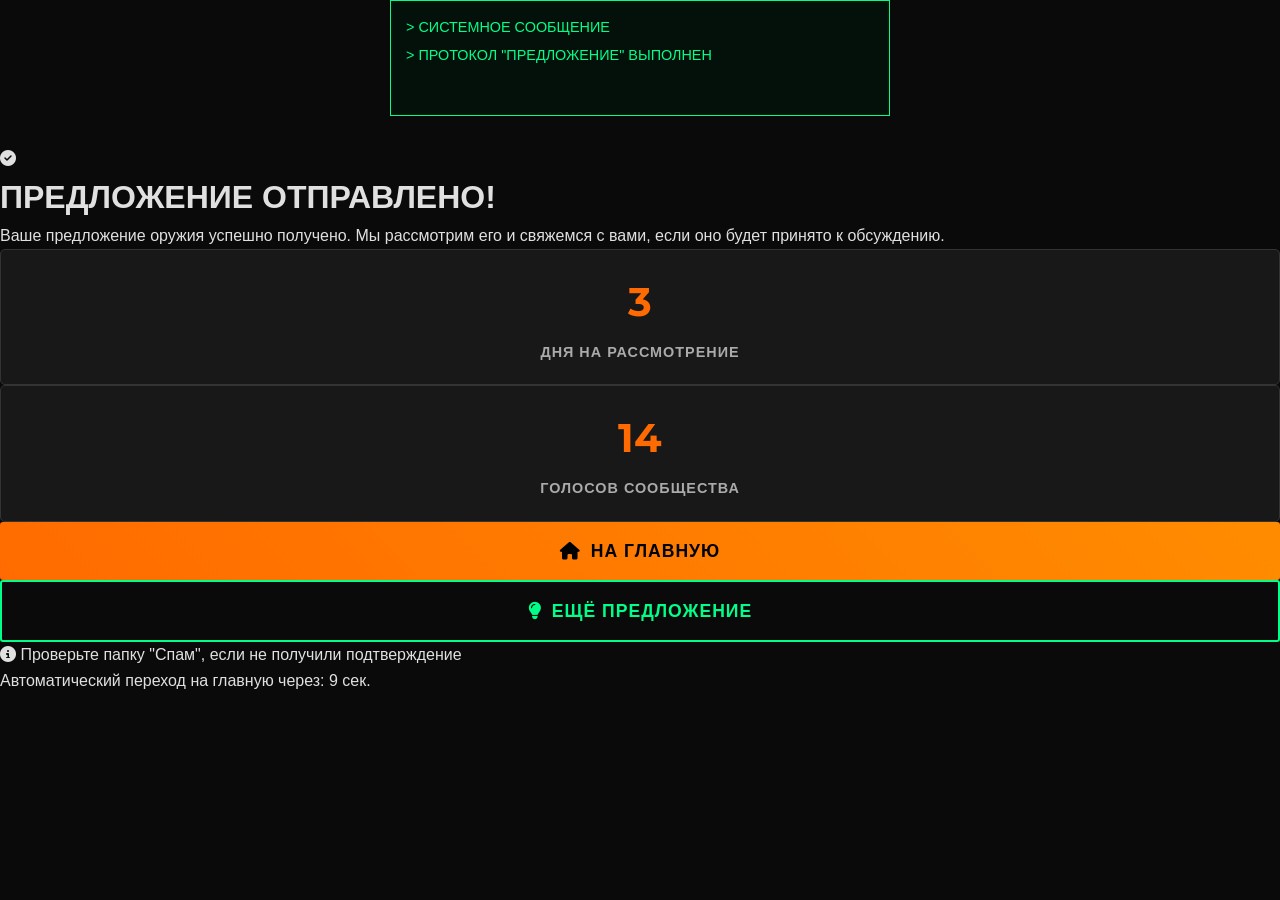
<file: success.html.html>
<!DOCTYPE html>
<html lang="ru">
<head>
    <meta charset="UTF-8">
    <meta name="viewport" content="width=device-width, initial-scale=1.0">
    <title>Предложение отправлено - Tarkov Community</title>
    <link rel="stylesheet" href="css/style.css">
    <link href="https://fonts.googleapis.com/css2?family=Montserrat:wght@400;600;700;800&display=swap" rel="stylesheet">
    <link rel="stylesheet" href="https://cdnjs.cloudflare.com/ajax/libs/font-awesome/6.4.0/css/all.min.css">
</head>
<body class="success-page">
    <div class="success-container">
        <div class="terminal-style">
            <div class="terminal-line">> СИСТЕМНОЕ СООБЩЕНИЕ</div>
            <div class="terminal-line">> ПРОТОКОЛ "ПРЕДЛОЖЕНИЕ" ВЫПОЛНЕН</div>
            <div class="terminal-line blinking">> ДАННЫЕ УСПЕШНО ОТПРАВЛЕНЫ</div>
        </div>
        
        <div class="success-icon">
            <i class="fas fa-check-circle"></i>
        </div>
        
        <h1>ПРЕДЛОЖЕНИЕ ОТПРАВЛЕНО!</h1>
        
        <p class="success-message">
            Ваше предложение оружия успешно получено. 
            Мы рассмотрим его и свяжемся с вами, если оно будет принято к обсуждению.
        </p>
        
        <div class="success-stats">
            <div class="stat">
                <span class="stat-number" id="waitingTime">3</span>
                <span class="stat-label">ДНЯ НА РАССМОТРЕНИЕ</span>
            </div>
            <div class="stat">
                <span class="stat-number" id="communityVotes">0</span>
                <span class="stat-label">ГОЛОСОВ СООБЩЕСТВА</span>
            </div>
        </div>
        
        <div class="success-actions">
            <a href="index.html" class="btn btn-primary">
                <i class="fas fa-home"></i> НА ГЛАВНУЮ
            </a>
            <a href="index.html#weaponProposals" class="btn btn-secondary">
                <i class="fas fa-lightbulb"></i> ЕЩЁ ПРЕДЛОЖЕНИЕ
            </a>
        </div>
        
        <div class="success-note">
            <i class="fas fa-info-circle"></i>
            <span>Проверьте папку "Спам", если не получили подтверждение</span>
        </div>
        
        <div class="countdown">
            <p>Автоматический переход на главную через: <span id="countdown">10</span> сек.</p>
        </div>
    </div>

    <script>
        document.addEventListener('DOMContentLoaded', function() {
            // Анимация счетчика голосов
            const votesElement = document.getElementById('communityVotes');
            if (votesElement) {
                let votes = 0;
                const target = Math.floor(Math.random() * 50) + 10;
                const timer = setInterval(() => {
                    votes++;
                    votesElement.textContent = votes;
                    if (votes >= target) clearInterval(timer);
                }, 50);
            }
            
            // Обратный отсчет
            let seconds = 10;
            const countdownElement = document.getElementById('countdown');
            const countdownTimer = setInterval(() => {
                seconds--;
                if (countdownElement) {
                    countdownElement.textContent = seconds;
                }
                if (seconds <= 0) {
                    clearInterval(countdownTimer);
                    window.location.href = 'index.html';
                }
            }, 1000);
            
            // Отмена редиректа при клике
            document.querySelectorAll('a, button').forEach(element => {
                element.addEventListener('click', () => {
                    clearInterval(countdownTimer);
                });
            });
        });
    </script>
</body>
</html>
</file>
<file: css/style.css>
/* ===== СБРОС И БАЗОВЫЕ СТИЛИ ===== */
* {
    margin: 0;
    padding: 0;
    box-sizing: border-box;
}

body {
    font-family: 'Open Sans', sans-serif;
    background: #0a0a0a;
    color: #e0e0e0;
    overflow-x: hidden;
    line-height: 1.6;
}

/* ===== GIF-ШАПКА ===== */
.video-header {
    position: relative;
    height: 100vh;
    min-height: 600px;
    overflow: hidden;
    display: flex;
    align-items: center;
    justify-content: center;
}

.header-gif {
    position: absolute;
    top: 0;
    left: 0;
    width: 100%;
    height: 100%;
    object-fit: cover;
    z-index: 0;
    filter: brightness(0.4) contrast(1.2);
    animation: fadeInGif 1s ease-in-out;
}

@keyframes fadeInGif {
    from { opacity: 0; }
    to { opacity: 1; }
}

.video-overlay {
    position: absolute;
    top: 0;
    left: 0;
    width: 100%;
    height: 100%;
    background: rgba(10, 10, 10, 0.7);
    z-index: 1;
}

.video-fallback {
    position: absolute;
    top: 0;
    left: 0;
    width: 100%;
    height: 100%;
    display: none;
}

.fallback-image {
    position: absolute;
    top: 0;
    left: 0;
    width: 100%;
    height: 100%;
    background: linear-gradient(45deg, #1a1a1a, #2a2a2a);
}

/* Контент поверх GIF */
.header-content {
    position: relative;
    z-index: 2;
    text-align: center;
    padding: 0 20px;
    max-width: 1200px;
    width: 100%;
}

/* Терминал */
.terminal-style {
    background: rgba(0, 20, 10, 0.7);
    border: 1px solid #00ff88;
    padding: 15px;
    margin-bottom: 30px;
    text-align: left;
    max-width: 500px;
    margin-left: auto;
    margin-right: auto;
    font-family: 'Roboto', sans-serif;
    font-weight: 500;
    font-size: 0.9rem;
    color: #00ff88;
}

.terminal-line {
    margin-bottom: 5px;
    opacity: 0;
    animation: typeIn 0.5s forwards;
}

.terminal-line:nth-child(1) { animation-delay: 0.5s; }
.terminal-line:nth-child(2) { animation-delay: 1s; }

@keyframes typeIn {
    from { opacity: 0; }
    to { opacity: 1; }
}

.blinking {
    animation: blink 1.5s infinite;
}

@keyframes blink {
    0%, 100% { opacity: 1; }
    50% { opacity: 0.3; }
}

/* Заголовок */
.main-title {
    font-family: 'Montserrat', sans-serif;
    font-size: 4rem;
    font-weight: 900;
    margin-bottom: 20px;
    text-transform: uppercase;
    letter-spacing: 3px;
}

.title-part {
    display: block;
}

.title-part.highlight {
    color: #ff6b00;
    text-shadow: 0 0 15px rgba(255, 107, 0, 0.7);
}

/* Подзаголовок */
.subtitle {
    font-size: 1.2rem;
    margin-bottom: 40px;
    color: #aaa;
    letter-spacing: 1px;
}

/* Кнопки */
.header-buttons {
    display: flex;
    justify-content: center;
    gap: 20px;
    margin-bottom: 50px;
    flex-wrap: wrap;
}

.btn {
    padding: 15px 30px;
    font-family: 'Roboto', sans-serif;
    font-weight: 600;
    font-size: 1.1rem;
    border: none;
    border-radius: 3px;
    cursor: pointer;
    transition: all 0.3s ease;
    text-transform: uppercase;
    letter-spacing: 1px;
    display: flex;
    align-items: center;
    justify-content: center;
    gap: 10px;
    text-decoration: none;
}

.btn-primary {
    background: linear-gradient(45deg, #ff6b00, #ff8c00);
    color: #000;
}

.btn-primary:hover {
    transform: translateY(-3px);
    box-shadow: 0 8px 20px rgba(255, 107, 0, 0.6);
}

.btn-secondary {
    background: transparent;
    color: #00ff88;
    border: 2px solid #00ff88;
}

.btn-secondary:hover {
    background: rgba(0, 255, 136, 0.1);
}

.btn-steam {
    background: #171a21;
    color: #fff;
    border: 2px solid #66c0f4;
}

.btn-steam:hover {
    background: rgba(102, 192, 244, 0.1);
}

/* Статистика */
.raid-stats {
    display: flex;
    justify-content: center;
    gap: 40px;
    margin-top: 50px;
    flex-wrap: wrap;
}

.stat {
    text-align: center;
    padding: 20px;
    background: rgba(30, 30, 30, 0.7);
    border-radius: 5px;
    min-width: 180px;
    border: 1px solid #333;
    transition: all 0.3s ease;
}

.stat:hover {
    border-color: #ff6b00;
    transform: translateY(-5px);
}

.stat-number {
    display: block;
    font-family: 'Montserrat', sans-serif;
    font-size: 2.5rem;
    font-weight: bold;
    color: #ff6b00;
    margin-bottom: 5px;
}

.stat-label {
    font-family: 'Roboto', sans-serif;
    font-weight: 600;
    font-size: 0.9rem;
    color: #aaa;
    text-transform: uppercase;
    letter-spacing: 1px;
}

/* Кнопка управления видео (скрыта) */
.video-control {
    display: none !important;
}

/* ===== НАВИГАЦИЯ ===== */
.main-nav {
    background: rgba(20, 20, 20, 0.95);
    border-bottom: 1px solid #333;
    position: sticky;
    top: 0;
    z-index: 1000;
}

.nav-container {
    display: flex;
    justify-content: space-between;
    align-items: center;
    max-width: 1400px;
    margin: 0 auto;
    padding: 0 20px;
    height: 70px;
}

/* Логотип */
.nav-logo {
    display: flex;
    align-items: center;
    gap: 10px;
}

.logo-icon {
    width: 40px;
    height: 40px;
    filter: drop-shadow(0 0 5px #ff6b00);
}

.logo-text {
    font-family: 'Montserrat', sans-serif;
    font-size: 1.4rem;
    font-weight: 700;
    color: #fff;
    letter-spacing: 1px;
}

.logo-highlight {
    color: #ff6b00;
    margin-left: 5px;
}

/* Меню */
.nav-menu {
    display: flex;
    list-style: none;
    gap: 30px;
    margin: 0;
    padding: 0;
}

.nav-menu a {
    color: #ccc;
    text-decoration: none;
    font-family: 'Roboto', sans-serif;
    font-weight: 600;
    font-size: 0.95rem;
    text-transform: uppercase;
    letter-spacing: 1px;
    padding: 10px 15px;
    border-radius: 3px;
    transition: all 0.3s ease;
    display: flex;
    align-items: center;
    gap: 8px;
}

.nav-menu a:hover {
    color: #ff6b00;
    background: rgba(255, 107, 0, 0.1);
}

.nav-menu a i {
    font-size: 0.9rem;
}

/* Мобильное меню */
.mobile-menu-btn {
    display: none;
    flex-direction: column;
    justify-content: space-between;
    width: 30px;
    height: 21px;
    background: transparent;
    border: none;
    cursor: pointer;
    padding: 0;
    z-index: 1002;
}

.hamburger-line {
    width: 100%;
    height: 3px;
    background: #ff6b00;
    border-radius: 2px;
    transition: all 0.3s ease;
}

.mobile-menu-btn.active .hamburger-line:nth-child(1) {
    transform: rotate(45deg) translate(6px, 6px);
}

.mobile-menu-btn.active .hamburger-line:nth-child(2) {
    opacity: 0;
}

.mobile-menu-btn.active .hamburger-line:nth-child(3) {
    transform: rotate(-45deg) translate(6px, -6px);
}

/* Контейнер мобильного меню */
.mobile-menu {
    position: fixed;
    top: 0;
    right: -100%;
    width: 300px;
    height: 100vh;
    background: rgba(10, 10, 10, 0.98);
    border-left: 1px solid #333;
    z-index: 1003;
    transition: right 0.4s ease;
    display: flex;
    flex-direction: column;
}

.mobile-menu.active {
    right: 0;
}

.mobile-menu-header {
    padding: 25px 20px;
    background: rgba(20, 20, 20, 0.95);
    border-bottom: 1px solid #333;
    display: flex;
    justify-content: space-between;
    align-items: center;
    font-family: 'Montserrat', sans-serif;
    font-size: 1.1rem;
    color: #ff6b00;
    text-transform: uppercase;
    letter-spacing: 1px;
}

.mobile-close {
    background: none;
    border: none;
    color: #ff6b00;
    font-size: 2rem;
    cursor: pointer;
    line-height: 1;
}

.mobile-nav {
    list-style: none;
    padding: 20px 0;
    margin: 0;
    flex-grow: 1;
}

.mobile-nav li {
    margin: 0;
}

.mobile-nav a {
    color: #ccc;
    text-decoration: none;
    font-family: 'Roboto', sans-serif;
    font-weight: 500;
    font-size: 1rem;
    padding: 18px 25px;
    display: flex;
    align-items: center;
    gap: 15px;
    border-left: 4px solid transparent;
    transition: all 0.3s ease;
}

.mobile-nav a:hover {
    color: #ff6b00;
    background: rgba(255, 107, 0, 0.1);
    border-left: 4px solid #ff6b00;
}

/* Затемнение фона */
.mobile-overlay {
    position: fixed;
    top: 0;
    left: 0;
    width: 100%;
    height: 100%;
    background: rgba(0, 0, 0, 0.8);
    z-index: 1002;
    opacity: 0;
    visibility: hidden;
    transition: all 0.3s ease;
}

.mobile-overlay.active {
    opacity: 1;
    visibility: visible;
}

/* ===== ФОРМА ===== */
.weapon-proposal-section {
    padding: 80px 20px;
    background: linear-gradient(to bottom, #0a0a0a, #111);
}

.section-header {
    text-align: center;
    margin-bottom: 60px;
    max-width: 800px;
    margin-left: auto;
    margin-right: auto;
}

.terminal-style.small {
    max-width: 400px;
    margin: 0 auto 30px;
    font-size: 0.8rem;
    padding: 12px;
}

.section-title {
    font-family: 'Montserrat', sans-serif;
    font-size: 2.5rem;
    color: #fff;
    margin-bottom: 15px;
    text-transform: uppercase;
    letter-spacing: 2px;
}

.section-subtitle {
    color: #aaa;
    font-size: 1.2rem;
    line-height: 1.6;
}

/* Контейнер формы */
.proposal-form-container {
    max-width: 800px;
    margin: 0 auto;
    background: rgba(20, 20, 20, 0.9);
    border: 1px solid #333;
    border-radius: 5px;
    overflow: hidden;
}

.form-header {
    padding: 25px 30px;
    background: rgba(30, 30, 30, 0.95);
    border-bottom: 1px solid #333;
}

.form-header h3 {
    font-family: 'Montserrat', sans-serif;
    font-size: 1.8rem;
    color: #fff;
    margin-bottom: 10px;
    display: flex;
    align-items: center;
    gap: 10px;
}

.form-header h3 i {
    color: #ff6b00;
}

.form-subtitle {
    color: #aaa;
    font-size: 1rem;
}

/* Форма */
.proposal-form {
    padding: 30px;
}

.form-grid {
    display: grid;
    grid-template-columns: repeat(2, 1fr);
    gap: 25px;
    margin-bottom: 30px;
}

.form-group {
    display: flex;
    flex-direction: column;
}

.form-group.full-width {
    grid-column: 1 / -1;
}

.form-group label {
    color: #ccc;
    margin-bottom: 10px;
    font-family: 'Roboto', sans-serif;
    font-weight: 600;
    display: flex;
    align-items: center;
    gap: 8px;
}

.form-group label i {
    color: #ff6b00;
    font-size: 0.9rem;
}

.form-group input,
.form-group select,
.form-group textarea {
    background: rgba(10, 10, 10, 0.8);
    border: 1px solid #444;
    border-radius: 3px;
    padding: 12px 15px;
    color: #fff;
    font-family: 'Roboto', sans-serif;
    font-size: 1rem;
    transition: all 0.3s ease;
}

.form-group input:focus,
.form-group select:focus,
.form-group textarea:focus {
    outline: none;
    border-color: #ff6b00;
}

.form-group textarea {
    resize: vertical;
    min-height: 100px;
}

.char-count {
    text-align: right;
    color: #666;
    font-size: 0.9rem;
    margin-top: 5px;
}

/* Действия формы */
.form-actions {
    padding-top: 30px;
    border-top: 1px solid #333;
}

.form-check {
    display: flex;
    align-items: center;
    gap: 10px;
    margin-bottom: 30px;
}

.form-check input[type="checkbox"] {
    width: 18px;
    height: 18px;
    accent-color: #ff6b00;
}

.form-check label {
    color: #ccc;
    font-size: 0.95rem;
    cursor: pointer;
}

/* Кнопка отправки */
.submit-btn {
    position: relative;
    background: linear-gradient(45deg, #ff6b00, #ff8c00);
    border: none;
    border-radius: 3px;
    color: #000;
    font-family: 'Montserrat', sans-serif;
    font-weight: 800;
    font-size: 1.2rem;
    padding: 20px 40px;
    width: 100%;
    cursor: pointer;
    overflow: hidden;
    text-transform: uppercase;
    letter-spacing: 1px;
    transition: all 0.3s ease;
}

.submit-btn:hover:not(:disabled) {
    transform: translateY(-3px);
    box-shadow: 0 10px 25px rgba(255, 107, 0, 0.4);
}

.submit-btn:disabled {
    opacity: 0.7;
    cursor: not-allowed;
}

.btn-text {
    display: block;
}

.btn-loader {
    display: none;
    align-items: center;
    justify-content: center;
    gap: 15px;
}

.submit-btn.loading .btn-text {
    display: none;
}

.submit-btn.loading .btn-loader {
    display: flex;
}

/* Анимация патронов */
.bullet-animation {
    display: flex;
    gap: 5px;
}

.bullet {
    width: 8px;
    height: 15px;
    background: #000;
    border-radius: 2px;
    animation: bulletLoad 1s infinite ease-in-out;
}

.bullet:nth-child(2) { animation-delay: 0.2s; }
.bullet:nth-child(3) { animation-delay: 0.4s; }

@keyframes bulletLoad {
    0%, 100% { transform: translateY(0); opacity: 0.5; }
    50% { transform: translateY(-5px); opacity: 1; }
}

/* Результат формы */
.form-result {
    margin-top: 30px;
    padding: 20px;
    border-radius: 5px;
    display: none;
}

.form-result.success {
    display: block;
    background: rgba(0, 255, 136, 0.1);
    border: 1px solid #00ff88;
    color: #00ff88;
}

.form-result.error {
    display: block;
    background: rgba(255, 0, 0, 0.1);
    border: 1px solid #ff0000;
    color: #ff0000;
}

/* ===== СЕКЦИЯ ССЫЛОК ===== */
.links-section {
    padding: 80px 20px;
    background: rgba(15, 15, 15, 0.9);
    border-top: 1px solid #333;
}

.links-grid {
    display: grid;
    grid-template-columns: repeat(auto-fit, minmax(250px, 1fr));
    gap: 30px;
    max-width: 1200px;
    margin: 0 auto;
}

.link-card {
    background: rgba(25, 25, 25, 0.8);
    border: 1px solid #333;
    border-radius: 5px;
    padding: 30px;
    text-align: center;
    transition: all 0.3s ease;
    text-decoration: none;
    color: inherit;
    display: block;
}

.link-card:hover {
    border-color: #ff6b00;
    transform: translateY(-5px);
    box-shadow: 0 10px 25px rgba(255, 107, 0, 0.2);
}

.link-icon {
    font-size: 3rem;
    color: #ff6b00;
    margin-bottom: 20px;
}

.link-card h3 {
    font-family: 'Montserrat', sans-serif;
    font-size: 1.3rem;
    color: #fff;
    margin-bottom: 15px;
}

.link-card p {
    color: #aaa;
    line-height: 1.6;
}

/* ===== ФУТЕР ===== */
.main-footer {
    background: rgba(10, 10, 10, 0.95);
    border-top: 1px solid #333;
    padding: 60px 20px 30px;
}

.footer-container {
    display: grid;
    grid-template-columns: repeat(auto-fit, minmax(250px, 1fr));
    gap: 40px;
    max-width: 1200px;
    margin: 0 auto;
}

.footer-title {
    font-family: 'Montserrat', sans-serif;
    font-size: 1.2rem;
    color: #fff;
    margin-bottom: 20px;
    text-transform: uppercase;
    letter-spacing: 1px;
}

.footer-desc {
    color: #aaa;
    line-height: 1.6;
    margin-bottom: 20px;
}

.footer-social {
    display: flex;
    gap: 15px;
}

.social-link {
    display: inline-flex;
    align-items: center;
    justify-content: center;
    width: 40px;
    height: 40px;
    background: rgba(255, 255, 255, 0.1);
    border-radius: 50%;
    color: #ccc;
    font-size: 1.2rem;
    transition: all 0.3s ease;
    text-decoration: none;
}

.social-link:hover {
    background: #ff6b00;
    color: #000;
    transform: translateY(-3px);
}

.footer-links {
    list-style: none;
}

.footer-links li {
    margin-bottom: 12px;
}

.footer-links a {
    color: #aaa;
    text-decoration: none;
    transition: all 0.3s ease;
}

.footer-links a:hover {
    color: #ff6b00;
    padding-left: 5px;
}

.footer-notice {
    color: #ff6b00;
    margin-bottom: 15px;
    display: flex;
    align-items: flex-start;
    gap: 10px;
    font-size: 0.9rem;
}

.footer-notice i {
    margin-top: 3px;
}

.footer-bottom {
    max-width: 1200px;
    margin: 60px auto 0;
    padding-top: 30px;
    border-top: 1px solid #333;
    text-align: center;
    color: #666;
    font-size: 0.9rem;
}

/* ===== АДАПТИВНОСТЬ ===== */
@media (max-width: 900px) {
    .nav-menu {
        display: none;
    }
    
    .mobile-menu-btn {
        display: flex;
    }
    
    .nav-container {
        height: 65px;
    }
    
    .main-title {
        font-size: 3rem;
    }
}

@media (max-width: 768px) {
    .section-title {
        font-size: 2rem;
    }
    
    .form-grid {
        grid-template-columns: 1fr;
    }
    
    .links-grid {
        grid-template-columns: 1fr;
    }
    
    .header-buttons {
        flex-direction: column;
        align-items: center;
    }
    
    .btn {
        width: 100%;
        max-width: 300px;
    }
    
    .raid-stats {
        flex-direction: column;
        align-items: center;
        gap: 20px;
    }
    
    .stat {
        min-width: 200px;
    }
}

@media (max-width: 480px) {
    .mobile-menu {
        width: 85%;
    }
    
    .main-title {
        font-size: 2.2rem;
    }
    
    .subtitle {
        font-size: 1rem;
    }
    
    .btn {
        padding: 12px 20px;
        font-size: 1rem;
    }
    
    .stat-number {
        font-size: 2rem;
    }
    
    .footer-container {
        grid-template-columns: 1fr;
        text-align: center;
    }
    
    .footer-social {
        justify-content: center;
    }
}
/* Стили для регистрации и форм */
.container {
    background: rgba(20, 20, 20, 0.95);
    border: 1px solid #333;
    border-radius: 10px;
    padding: 40px;
    margin: 50px auto;
    box-shadow: 0 10px 30px rgba(0,0,0,0.5);
}

.container h1 {
    text-align: center;
    color: #ff6b00;
    margin-bottom: 30px;
    font-size: 2rem;
}

.form-group {
    margin-bottom: 20px;
}

.form-group label {
    display: block;
    color: #ccc;
    margin-bottom: 8px;
    font-weight: 600;
}

.form-group input,
.form-group select,
.form-group textarea {
    width: 100%;
    padding: 12px;
    background: rgba(0,0,0,0.3);
    border: 1px solid #444;
    border-radius: 5px;
    color: #fff;
    font-size: 1rem;
}

.form-group input:focus,
.form-group select:focus,
.form-group textarea:focus {
    border-color: #ff6b00;
    outline: none;
}

button {
    width: 100%;
    padding: 15px;
    background: linear-gradient(45deg, #ff6b00, #ff8c00);
    border: none;
    border-radius: 5px;
    color: #000;
    font-weight: bold;
    font-size: 1.1rem;
    cursor: pointer;
    margin-top: 20px;
}

button:hover {
    transform: translateY(-2px);
    box-shadow: 0 5px 15px rgba(255,107,0,0.4);
}

.message.error {
    background: rgba(255,0,0,0.1);
    border: 1px solid #ff0000;
    color: #ff0000;
    padding: 10px;
    border-radius: 5px;
    margin-bottom: 20px;
}

a {
    color: #ff6b00;
    text-decoration: none;
}

a:hover {
    text-decoration: underline;
}
</file>
